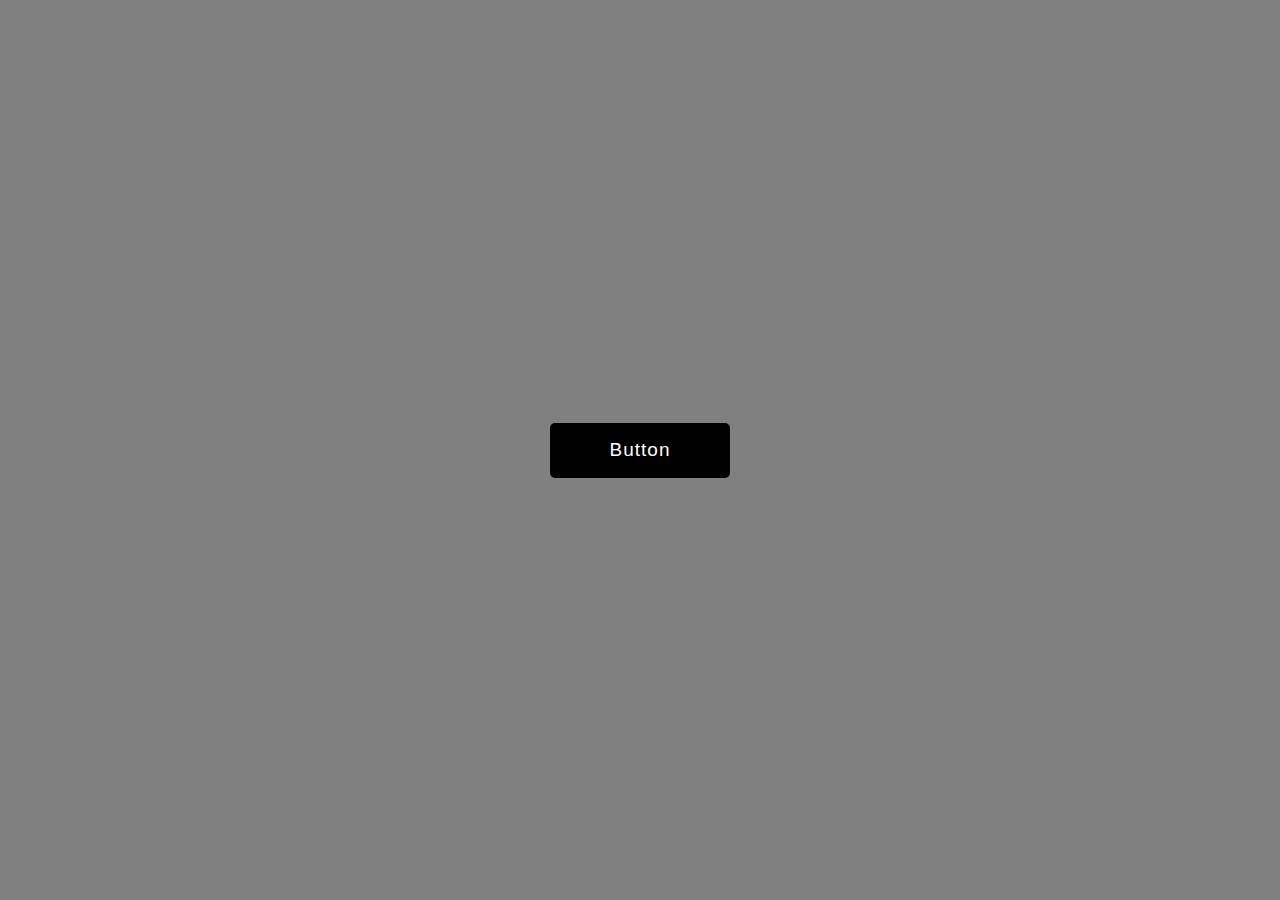
<file: button_3d_animation/index.html>
<!DOCTYPE html>
<html lang="pt-BR">
  <head>
    <meta charset="UTF-8" />
    <meta name="viewport" content="width=device-width, initial-scale=1.0" />
    <link rel="stylesheet" href="styles.css" />
    <title>Button 3D animation</title>
  </head>
  <body>
    <span><a href="#"></a></span>
  </body>
</html>
</file>
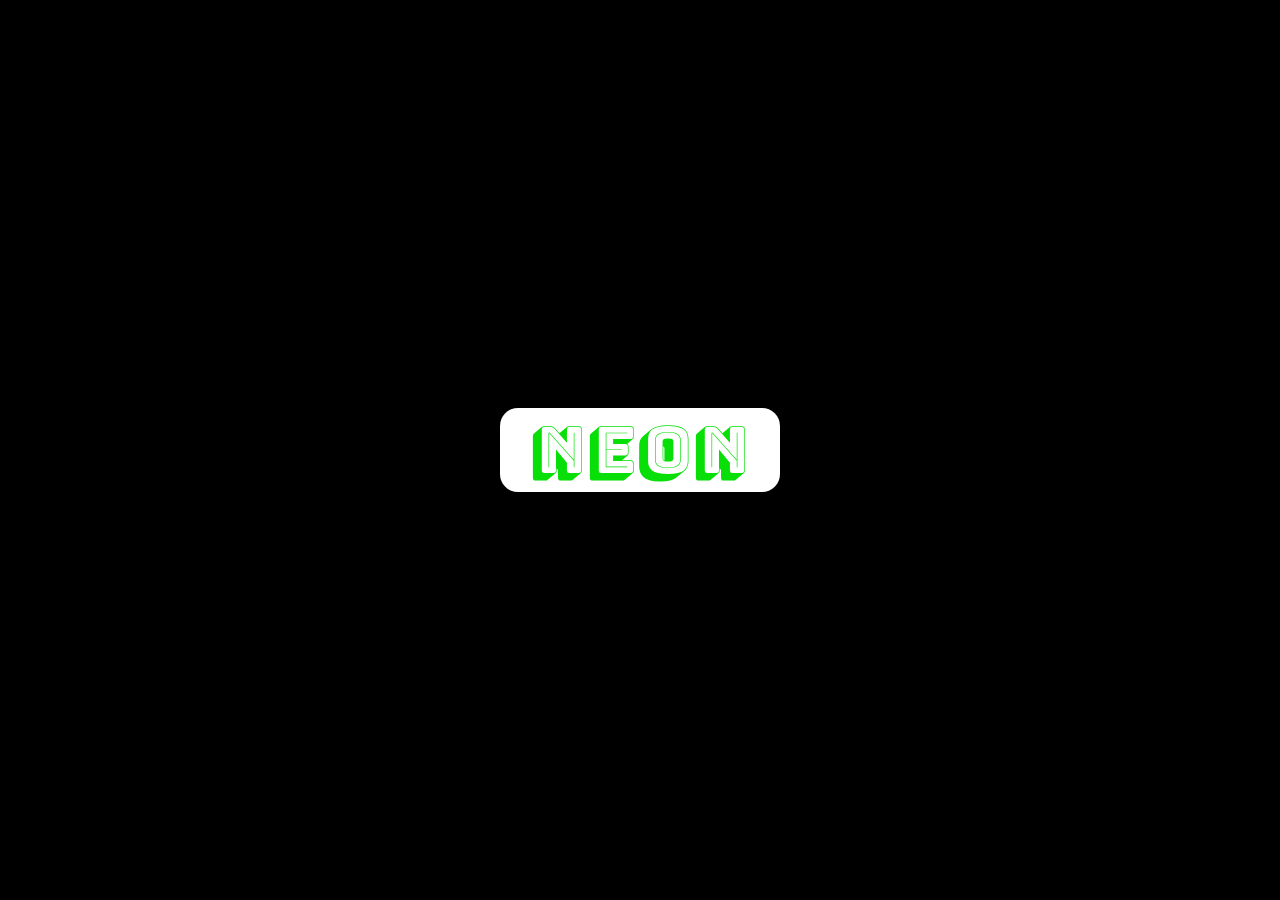
<file: link_neon/index.html>
<!DOCTYPE html>
<html lang="pt-BR">
  <head>
    <meta charset="UTF-8" />
    <meta name="viewport" content="width=device-width, initial-scale=1.0" />
    <link
      href="https://fonts.googleapis.com/css2?family=Bungee+Shade&display=swap"
      rel="stylesheet"
    />
    <title>Link Neon</title>
    <link rel="stylesheet" href="style.css" />
  </head>
  <body>
    <a>Neon</a>
  </body>
</html>
</file>
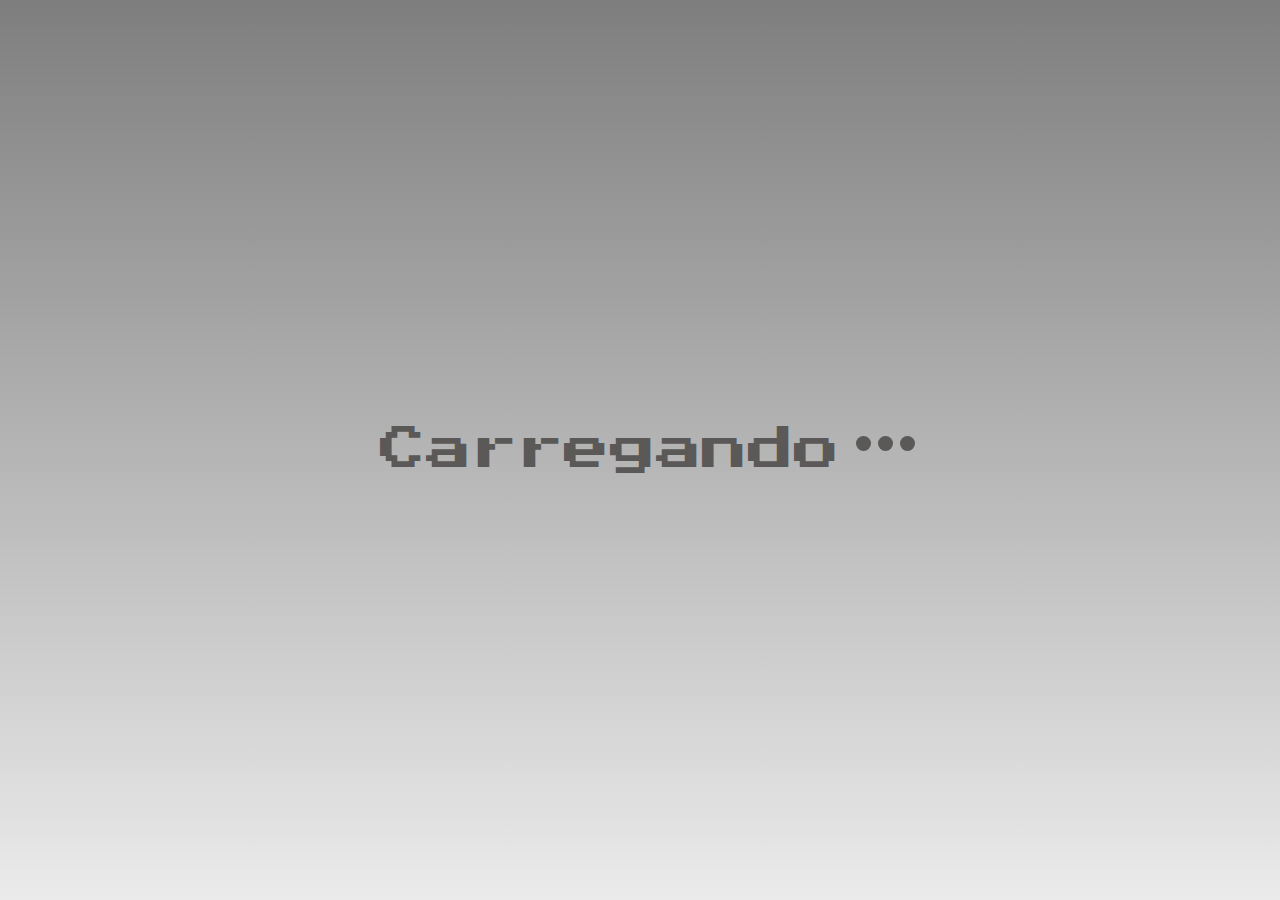
<file: loading_bounching_ball/index.html>
<!DOCTYPE html>
<html lang="pt-BR">
  <head>
    <meta charset="UTF-8" />
    <meta name="viewport" content="width=device-width, initial-scale=1.0" />
    <link href="https://fonts.googleapis.com/css2?family=Press+Start+2P&display=swap" rel="stylesheet">
    <link rel="stylesheet" href="styles.css">
    <title>Bounching ball animation</title>
  </head>
  <body>
    <div class="wrap">
      <div class="loading">
        <div class="text">Carregando </div>
        <div class="bouncingball"></div>
        <div class="bouncingball ball2"></div>
        <div class="bouncingball ball3"></div>
      </div>
    </div>
  </body>
</html>
</file>
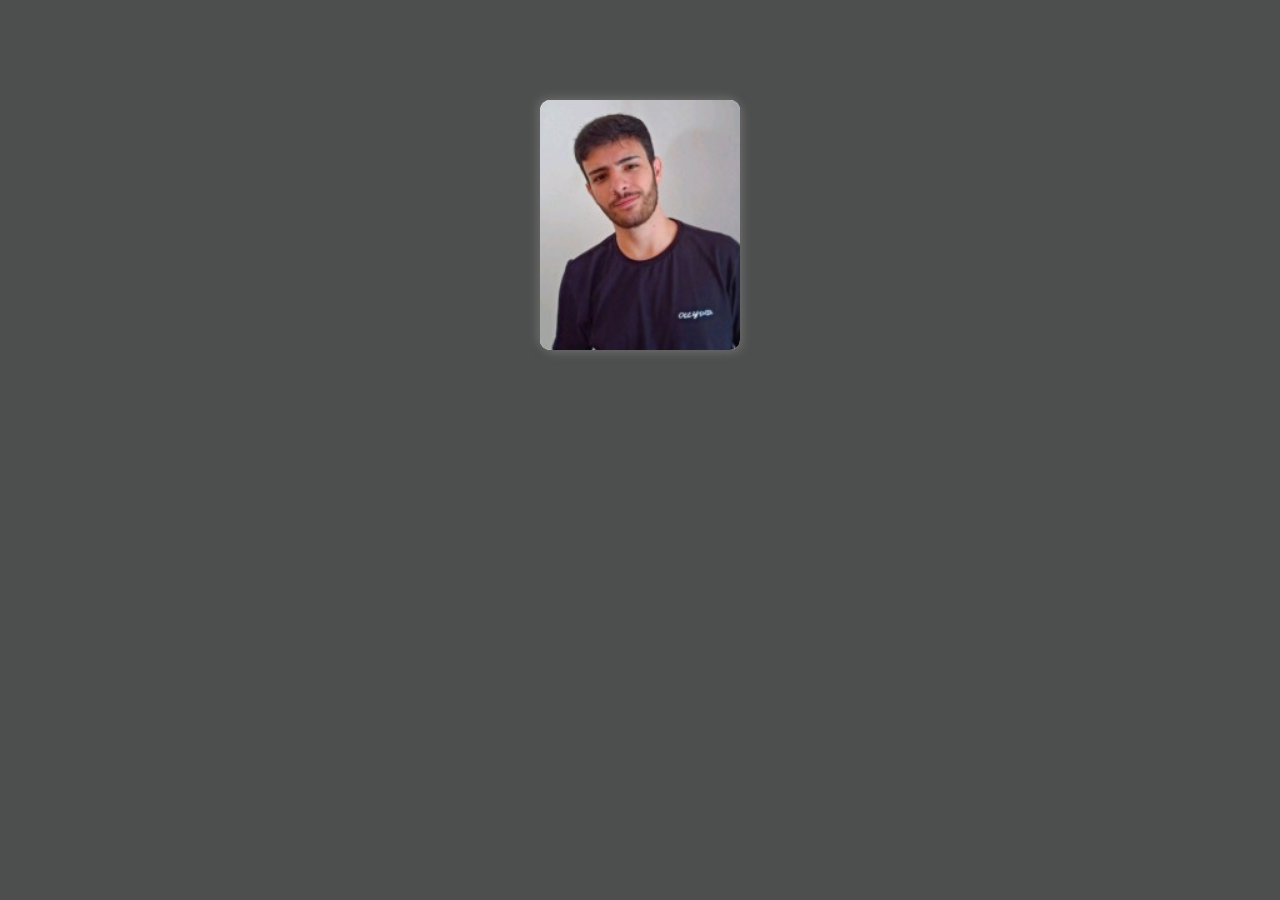
<file: profile_card_animation/index.html>
<!DOCTYPE html>
<html lang="en">
  <head>
    <meta charset="UTF-8" />
    <meta name="viewport" content="width=device-width, initial-scale=1.0" />
    <link rel="stylesheet" href="styles.css">
    <title>Profile Card Animation</title>
  </head>
  <body>
    <div class="profile-card">
      <div class="picture"></div>

      <div class="bio">
        <h2>Jean Domingues</h2>
        <h5>Co Founder</h5>

        <p>
          Lorem ipsum dolor sit amet consectetur adipisicing elit. Nulla eius
          voluptates magni, dolorem aliquam soluta totam! Harum, a, labore
          recusandae modi q.
        </p>
      </div>
    </div>
  </body>
</html>
</file>
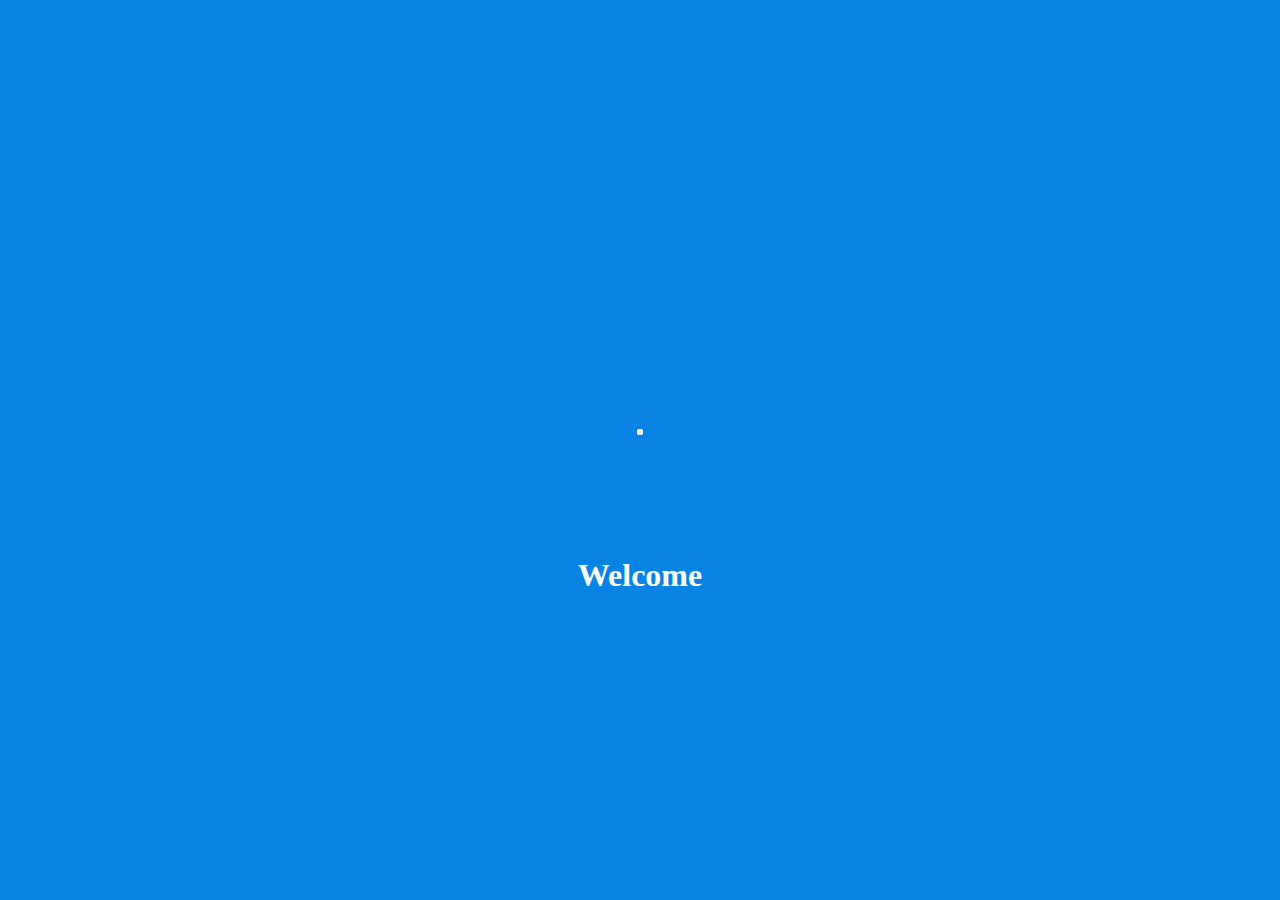
<file: windows_loading_animation/index.html>
<!DOCTYPE html>
<html lang="pt-BR">
<head>
  <meta charset="UTF-8">
  <meta name="viewport" content="width=device-width, initial-scale=1.0">
  <link rel="stylesheet" href="style.css">
  <title>Windows loading animation</title>
</head>
<body>
  <div class="container">
    <div class="loadercontainer">

      <div class="loader" style="--i:1">
        <div class="circle"></div>
      </div>

      <div class="loader" style="--i:2">
        <div class="circle"></div>
      </div>

      <div class="loader" style="--i:3">
        <div class="circle"></div>
      </div>

      <div class="loader" style="--i:4">
        <div class="circle"></div>
      </div>
      
      <div class="loader" style="--i:5">
        <div class="circle"></div>
      </div>

    </div>
  </div>
 <h1>Welcome</h1>
</body>
</html>
</file>
<file: button_3d_animation/styles.css>
* {
  margin: 0;
  padding: 0;
  box-sizing: border-box;
  background: #808080;
}

hmtl, body {
  height: 100vh;
}

body {
  display: flex;
  align-items: center;
  justify-content: center;
}

span {
  position: relative;
  display: inline-flex  ;
  width: 180px;
  height: 55px;
}
 
span a {
  font-size: 19px;
  letter-spacing: 1px;
  transform-style: preserve-3d;
  transform: translateZ(-25px);
  transition: transform .25s;
  font-family: 'Montserrat', sans-serif;
}

span a:before, span a:after {
  position: absolute;
  content: 'Button';
  height: 55px;
  width: 180px;
  display: flex;
  align-items: center;
  justify-content: center;
  border: 5px solid black;
  box-sizing: border-box;
  border-radius: 5px;
}

span a:before {
  color: white;
  background-color: black;
  transform: rotateY(0deg) translateZ(25px);
}

span a:after {
  color: black;
  transform: rotateX(90deg) translateZ(25px);
}

span a:hover {
  transform: translateZ(-25px) rotateX(-90deg);
}
</file>
<file: link_neon/style.css>
body {
  margin: 0;
  padding: 0;
  display: flex;
  height: 100vh;
  justify-content: center;
  align-items: center;
  background-color: #000;
  font-family: "Bungee Shade", cursive;
}

a {
  padding: 0 30px;
  background-color: #fff;
  display: inline-block;
  color: #08df08;
  letter-spacing: 2px;
  text-decoration: none;
  font-size: 4em;
  border-radius: 18px;
  overflow: hidden;
  cursor: pointer;
}

a:hover {
  color: #111;
  background-color: #49f72a;
  box-shadow: 0 0 50px #3afd17;
}
</file>
<file: loading_bounching_ball/styles.css>
body {
  margin: 0;
  padding: 0;
  box-sizing: border-box;
  width: 100vw;
  height: 100vh;
  font-family: "Press Start 2P", cursive;
  background: linear-gradient(rgb(126, 126, 126), rgb(236, 235, 235));
}

.wrap {
  display: flex;
  height: 100%;
  align-items: center;
  justify-content: center;
}

.text {
  font-size: 46px;
  color: #5a5958;
  display: inline-block;
  margin-left: 5px;
}

.bouncingball {
  position: relative;
  display: inline-block;
  height: 37px;
  width: 6px;
}

.bouncingball::before {
  position: absolute;
  content: '';
  display: block;
  top: 0;
  width: 15px;      /* valores alteráveis  */
  height: 15px;      /* valores alteráveis  */
  border-radius: 50%;
  background-color: #5a5958;
  transform-origin: 50%;
  animation: bounce 400ms alternate infinite;
}

.ball2::before {
  animation-delay: 100ms;
}

.ball3::before {
  animation-delay: 200ms;
}

@keyframes bounce {
  0% {
    top: 32px;
    height: 5px;
    border-radius: 90%;
    transform: scaleX(2);
  }
  35% {
    height: 15px;
    transform: scaleX(1);
  }
  100% {
    top: 0;
  }
}
</file>
<file: profile_card_animation/styles.css>
body {
  background: #4d4e4e;
}

.profile-card {
  font-family: monospace;
  height: 250px;
  width: 200px;
  padding: 15px;
  margin: 100px auto;
  background: rgb(255, 255, 255);
  border-radius: 10px;
  box-sizing: border-box;
  display: flex;
  justify-content: center;
  align-items: center;
  position: relative;
  box-shadow: 3px 3px 10px rgb(105, 104, 104),
  -3px -3px 10px rgb(104, 104, 104);
}

.picture {
  width: 200px;
  height: 250px;
  
  background-image: url('profile.png');
  background-size: cover;
  border-radius: 10px;
  background-position: center;

  position: absolute;
  top: 0;

  z-index: 1;
  transition: .5s;
}

.bio {
  color: #000000;
  text-align: center;
  opacity: 0;
}

.bio h5 {
 font-style: italic;
  margin-top: -15px;
}

.bio p {
  font-size: 12px;
  text-align: justify;
}

.profile-card:hover .picture {
  width: 60px;
  height: 60px;
  border: 1px solid rgb(21, 2, 131);
  border-radius: 50%;
  top: -30px;
}

.profile-card:hover .bio {
  transition: 1s;
  transform: scale(1);
  opacity: 1;
}
</file>
<file: windows_loading_animation/style.css>
body {
  margin: 0;
  padding: 0;
  display: flex;
  justify-content: center;
  align-items: center;
  flex-direction: column;
  min-height: 100vh;
  background: #0783e4;

  color: white;
}

.container {
  width: 250px;
  height: 250px;
  display: flex;
  justify-content: center;
  align-items: center;
  flex-direction: column;
}

.loadercontainer {
  width: 50%;
  height: 50%;
  position: relative;
  display: flex;
  justify-content: center;
  align-items: center;
}

.loader {
  width: 50px;
  height: 50px;
  position: absolute;
  animation: rotate 3.5s linear infinite;
  animation-delay: calc(var(--i) * 0.1s);
  padding: 10px;
}


.circle {
  width: 6px;
  height: 6px;
  border-radius: 50%;
  background: white;
  position: relative;
  left: 50%;
  top: 100%;
  transform: translate(-50%, -100%)
}

@keyframes rotate {
  30% {
    transform: rotate(220deg);
    opacity: 1;
  }
  40% {
    transform: rotate(450deg);
    opacity: 1;
  }
  75% {
    transform: rotate(720deg);
    opacity: 1;
  }
  76% {
    opacity: 0;
  }
  100% {
    transform: rotate(0deg);
    opacity: 0;
  }
}
</file>
